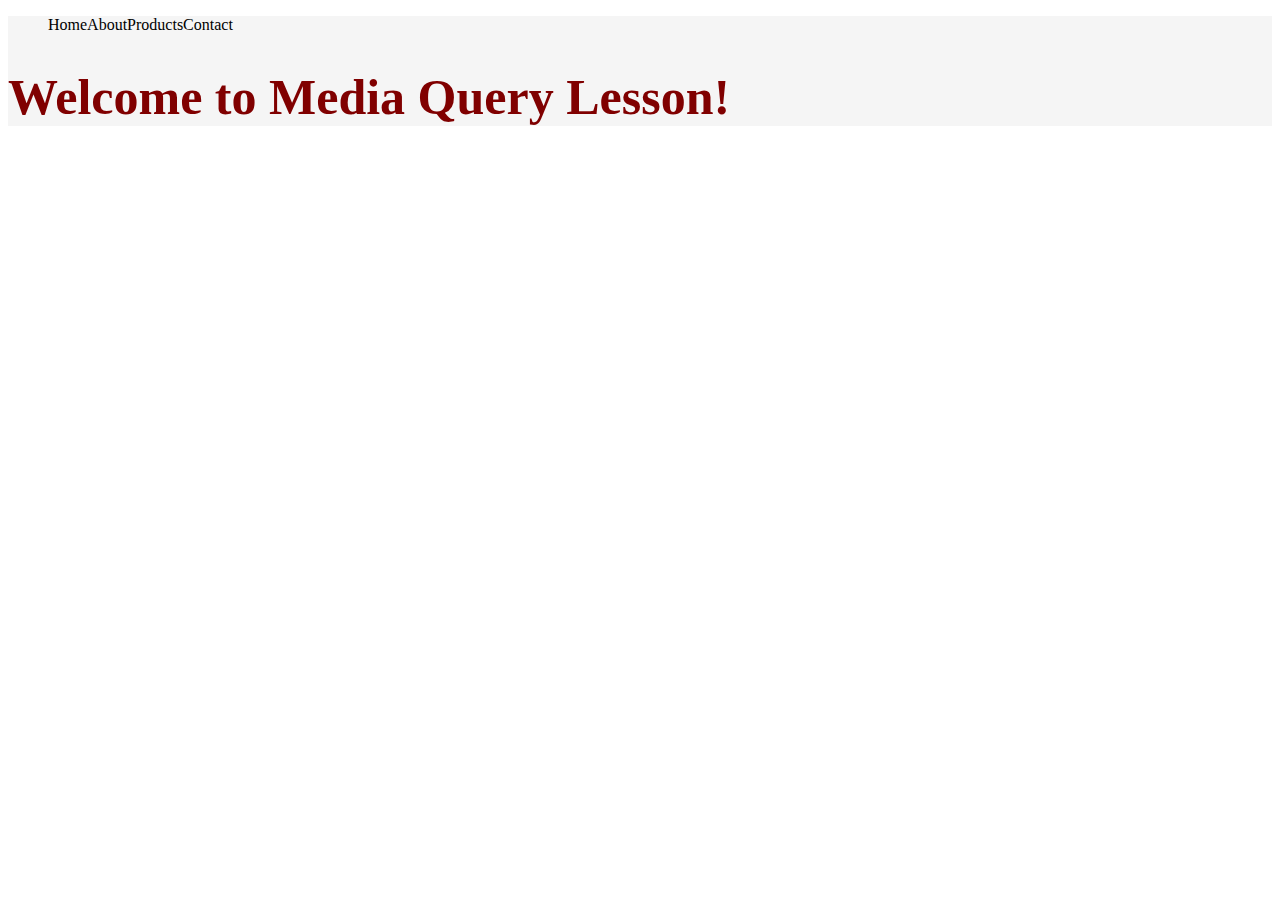
<file: media-query/index.html>
<!DOCTYPE html>
<html lang="en">
<head>
  <meta charset="UTF-8">
  <meta http-equiv="X-UA-Compatible" content="IE=edge">
  <meta name="viewport" content="width=device-width, initial-scale=1.0">
  <link rel="stylesheet" href="./style.css" />
  <title>Moor Tech Media Query</title>
</head>
<body>
  <div class="container">
    <nav>
      <ul>
        <li>Home</li>
        <li>About</li>
        <li>Products</li>
        <li>Contact</li>
      </ul>
    </nav>
    <h1>Welcome to Media Query Lesson!</h1>
  </div>
</body>
</html>
</file>
<file: media-query/style.css>
.container {
  background-color: whitesmoke;
}

h1 {
  font-size: 50px;
  color: maroon;
}

nav ul {
  text-decoration: none;
  list-style: none;
  display: flex;
}

@media screen and (max-width: 520px) {
  .container {
    background-color: whitesmoke;
  }

  h1 {
    font-size: 25px;
  }

  nav ul {
    display: none;
  }
}
</file>
